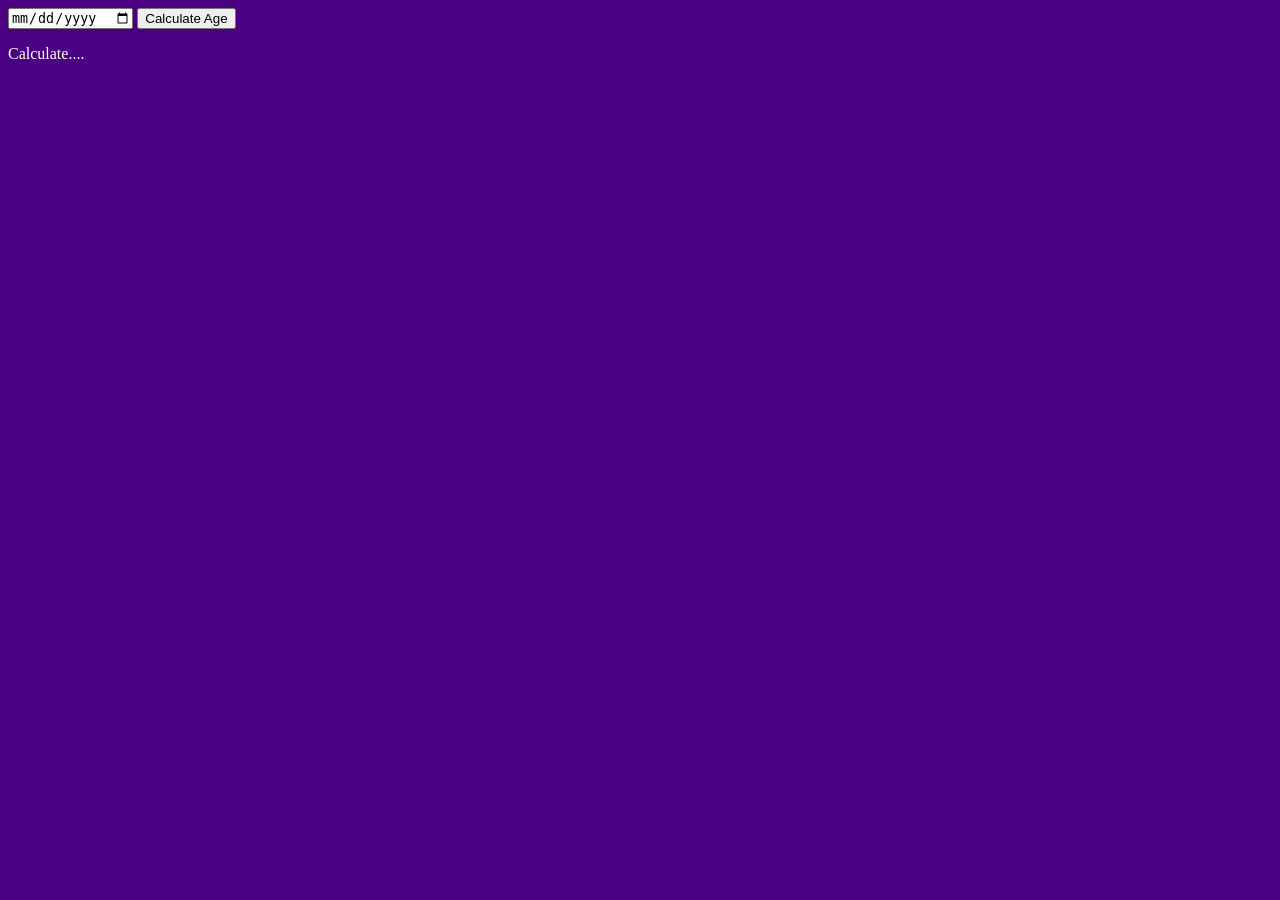
<file: ageCalculator/index.html>
<!DOCTYPE html>
<html lang="en">
<head>
    <meta charset="UTF-8">
    <meta name="viewport" content="width=device-width, initial-scale=1.0">
    <title>Age Calculator</title>
    <link rel="stylesheet" href="style.css">
</head>
<body>
    <div class="date">
        <input id="dob" type="date">
        <button id="calculate">Calculate Age</button>
        <p id="result">Calculate....</p>
    </div>
    <script src="app.js"></script>
</body>
</html>
</file>
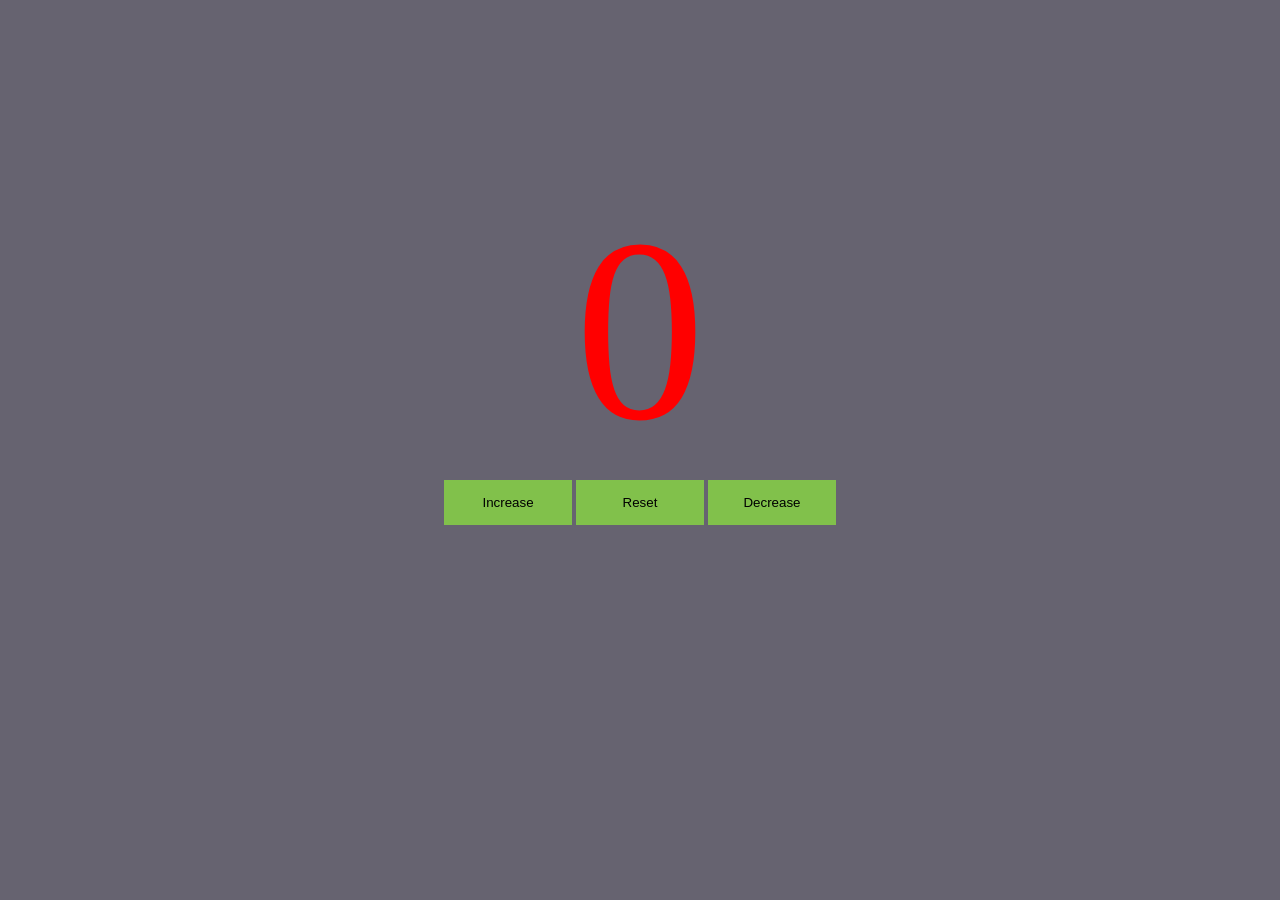
<file: Counter_Program/index.html>
<!DOCTYPE html>
<html lang="en">
<head>
    <meta charset="UTF-8">
    <meta name="viewport" content="width=device-width, initial-scale=1.0">
    <title>Counter Program</title>
    <link rel="stylesheet" href="style.css">
</head>
<body>
    <div class="content">
    <label id="countDisplay">0</label>
    <div id="btn">
        <button id="increaseBtn">Increase</button>
        <button id="resetBtn">Reset</button>
        <button id="decreaseBtn">Decrease</button>
    </div>
    </div>
    <script src="app.js"></script>
</body>
</html>
</file>
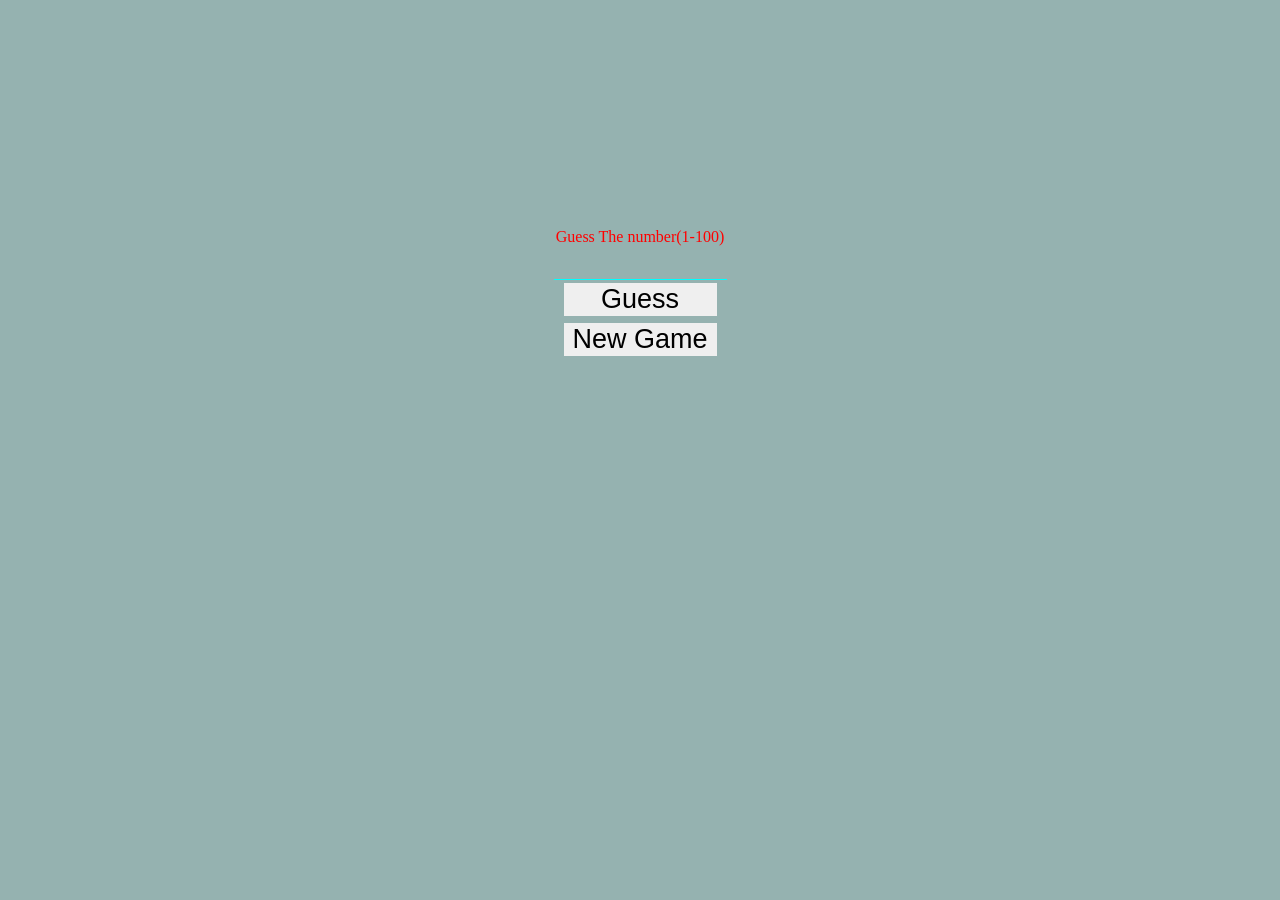
<file: Guess_the_number/index.html>
<!DOCTYPE html>
<html lang="en">
<head>
    <meta charset="UTF-8">
    <meta name="viewport" content="width=device-width, initial-scale=1.0">
    <link rel="stylesheet" href="style.css">
    <title>Guess the number </title>
</head>
<body>
     <div class="contain">
    <p id="result"></p>
     <p id="guessTime">Guess The number(1-100)</p>
     <input id="txt" type="number">
     <button id="btn">Guess</button>
     <button id="newGame">New Game</button>
    </div>
    <script src="guess.js"></script>
</body>
</html>
</file>
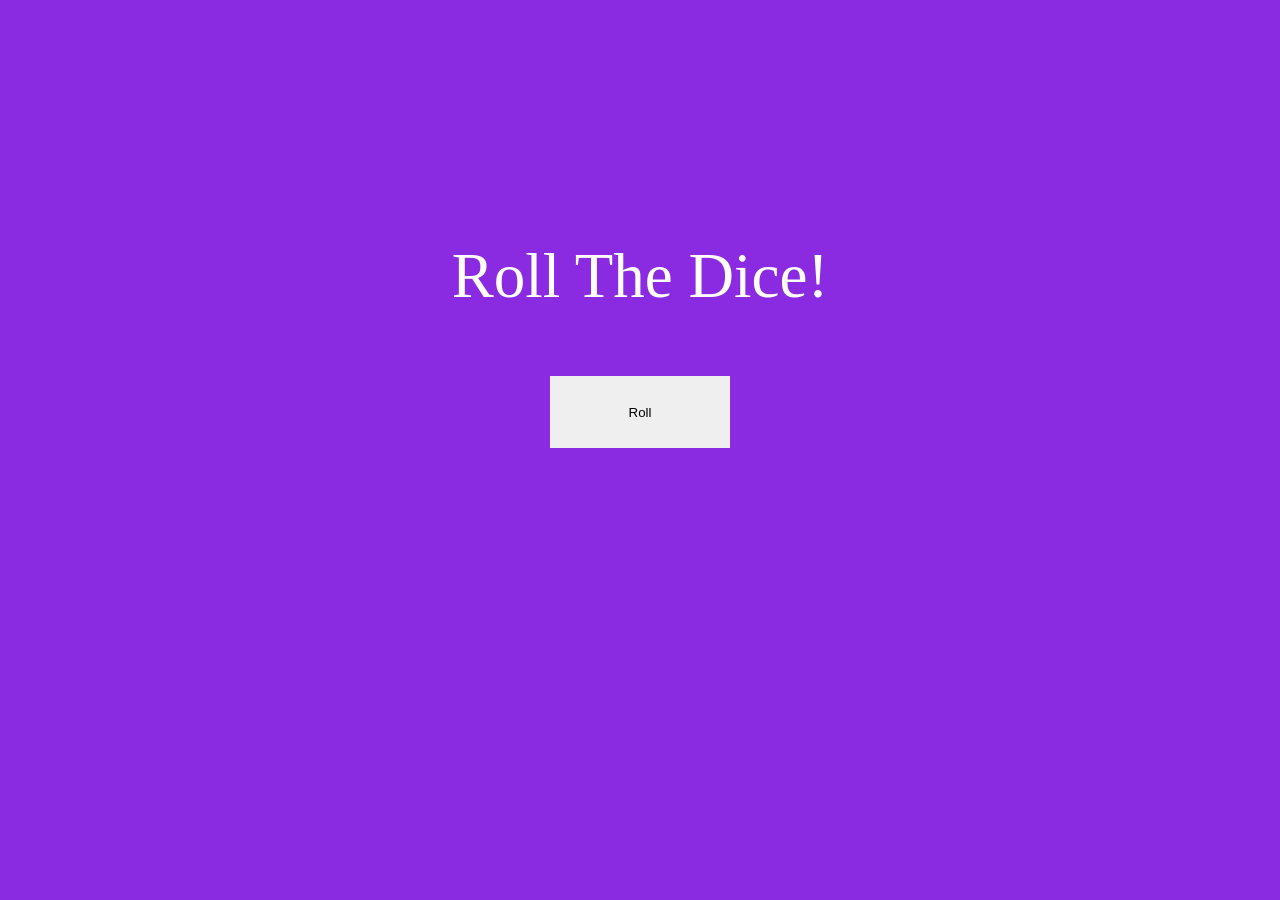
<file: Roll_dice/index.html>
<!DOCTYPE html>
<html lang="en">
    <link rel="stylesheet" href="style.css">
<head>
    <meta charset="UTF-8">
    <meta name="viewport" content="width=device-width, initial-scale=1.0">
    <title>Roll dice</title>
</head>
<body>
    <div class="dice">
    <p id="result">Roll The Dice!</p>
    <button id="rollBtn">Roll</button>
    </div>
    <script src="roll.js"></script>
</body>
</html>
</file>
<file: ageCalculator/style.css>
body{
    background-color:indigo;
    color: white;
}
</file>
<file: Counter_Program/style.css>
body{
 background-color: #666370;
}
.content{
    display: flex;
    flex-direction: column;
    align-items: center;
   margin-top: 20vmin;
}

#countDisplay{
    font-size: 29vmin;
    color: red;
}
#increaseBtn{
background-color:#81C14B ;
height: 5vmin;
border: none;
 cursor: pointer;
width: 8rem;
}
#increaseBtn:hover{
    background-color: #2E933C;
}

#resetBtn{
background-color:#81C14B ;
height: 5vmin;
border: none;
width: 8rem;
 cursor: pointer;
}

#resetBtn:hover{
     background-color: #2E933C;
}

#decreaseBtn{
background-color:#81C14B ;
border: none;
height: 5vmin;
 cursor: pointer;
width: 8rem;
}

#decreaseBtn:hover{
    background-color: #2E933C;
}
</file>
<file: Guess_the_number/style.css>
body{
    background-color:#95B2B0;
}
.contain{
    display: flex;
    flex-wrap: wrap;
    flex-direction: column;
    align-items: center;
    margin-top: 20vmin;
}
button{
    border: none;
    cursor: pointer;
   font-size: 3vmin;
   margin: 0.2rem;
   width: 17vmin; 
}
button:hover{
    background-color:#647AA3 ;
}

p{
    color: red;
}
input{
    background-color: transparent;
    border: none;
    border-bottom: 1px  solid black;
    border-color: aqua;
}
</file>
<file: Roll_dice/style.css>
body{
    background-color: blueviolet;
}
.dice{
    text-align: center;
    margin-top: 15rem;
}
button{
    height: 8vmin;
    width: 20vmin;
    border: none;
    
}
button:hover{
    background-color: rgb(126, 3, 198);
}
p{
    font-size: 7vmin;
    color: white;
}
</file>
